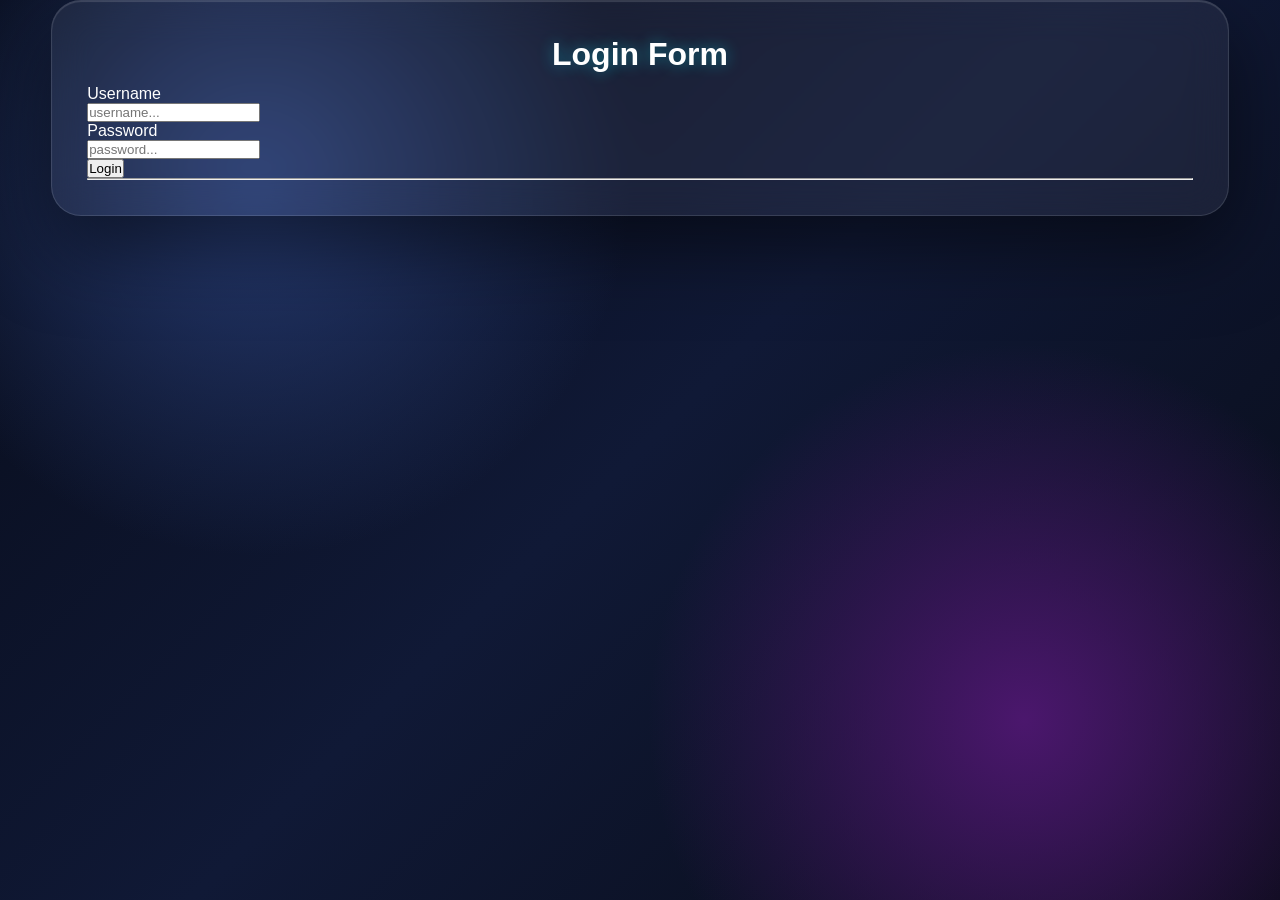
<file: login.html>
<!DOCTYPE html>
<html lang="en">
<head>
    <meta charset="UTF-8">
    <meta name="viewport" content="width=device-width, initial-scale=1.0">
    <title>Login Page</title>
    <link rel="stylesheet" href="style.css">
</head>

<body>

    <div class="header">

        <h3>Login Form</h3>

        <form action="/login" method="POST">

            <p class="user_para">Username</p>

            <input
                type="text"
                name="username"
                placeholder="username..."
                required
                maxlength="32"
                class="username_input"
            >

            <p class="pass_para">Password</p>

            <input
                type="password"
                name="password"
                placeholder="password..."
                required
                class="password_input"
            >

            <div>
                <input type="submit" value="Login" class="btn">
            </div>

            <hr>

        </form>

    </div>

</body>
</html>
</file>
<file: style.css>
/* =========================
   GLOBAL
========================= */

* {
    margin: 0;
    padding: 0;
    box-sizing: border-box;
}

body {
    min-height: 100vh;
    font-family: Arial, Helvetica, sans-serif;
    color: #ffffff;

    background:
        radial-gradient(circle at 20% 20%, #263b72 0%, transparent 30%),
        radial-gradient(circle at 80% 80%, #4b176d 0%, transparent 30%),
        linear-gradient(135deg, #070b18, #101936, #080b16);

    perspective: 1200px;
    overflow-x: hidden;
}


/* =========================
   MAIN TITLE
========================= */

body > h3 {
    text-align: center;
    font-size: 42px;
    margin: 40px 0 25px;

    text-transform: uppercase;
    letter-spacing: 3px;

    background: linear-gradient(
        90deg,
        #00f2ff,
        #ffffff,
        #b66cff,
        #00f2ff
    );

    background-size: 300%;
    -webkit-background-clip: text;
    background-clip: text;
    color: transparent;

    animation: titleGlow 6s linear infinite;

    text-shadow:
        0 0 15px rgba(0, 242, 255, 0.5),
        0 0 35px rgba(182, 108, 255, 0.3);
}

@keyframes titleGlow {
    0% {
        background-position: 0%;
    }

    100% {
        background-position: 300%;
    }
}


/* =========================
   MAIN CONTAINER
========================= */

.header {
    width: 92%;
    max-width: 1250px;
    margin: auto;
    padding: 35px;

    background: rgba(255, 255, 255, 0.06);
    border: 1px solid rgba(255, 255, 255, 0.12);

    border-radius: 30px;

    backdrop-filter: blur(20px);
    -webkit-backdrop-filter: blur(20px);

    box-shadow:
        0 30px 80px rgba(0, 0, 0, 0.5),
        inset 0 1px 1px rgba(255, 255, 255, 0.15);

    transform-style: preserve-3d;
}


/* =========================
   LOGO
========================= */

.header > img:first-child {
    display: block;

    width: 100px;
    height: 100px;

    object-fit: cover;

    margin: 0 auto 30px;

    border-radius: 25px;

    border: 3px solid rgba(0, 242, 255, 0.7);

    box-shadow:
        0 0 20px rgba(0, 242, 255, 0.5),
        0 15px 30px rgba(0, 0, 0, 0.5);

    transition: 0.5s;
}

.header > img:first-child:hover {
    transform:
        translateY(-10px)
        rotateY(15deg)
        rotateX(10deg)
        scale(1.08);

    box-shadow:
        0 0 35px rgba(0, 242, 255, 0.8),
        0 25px 45px rgba(0, 0, 0, 0.7);
}


/* =========================
   NAVIGATION
========================= */

.header > div:first-of-type {
    display: flex;
    justify-content: center;
    align-items: center;
    flex-wrap: wrap;

    gap: 15px;

    padding: 18px;

    margin-bottom: 45px;

    background: rgba(0, 0, 0, 0.25);

    border-radius: 20px;

    box-shadow:
        inset 0 1px 2px rgba(255,255,255,0.08),
        0 10px 30px rgba(0,0,0,0.25);
}

.header a {
    position: relative;

    padding: 12px 20px;

    color: #ffffff;
    text-decoration: none;

    font-weight: bold;
    font-size: 15px;

    border-radius: 12px;

    background: rgba(255,255,255,0.06);

    border: 1px solid rgba(255,255,255,0.1);

    transition: 0.35s;

    overflow: hidden;
}

.header a::before {
    content: "";

    position: absolute;

    top: 0;
    left: -100%;

    width: 100%;
    height: 100%;

    background: linear-gradient(
        90deg,
        transparent,
        rgba(255,255,255,0.25),
        transparent
    );

    transition: 0.5s;
}

.header a:hover::before {
    left: 100%;
}

.header a:hover {
    color: #00f2ff;

    transform:
        translateY(-5px)
        translateZ(20px);

    border-color: #00f2ff;

    box-shadow:
        0 10px 25px rgba(0, 242, 255, 0.25),
        0 0 15px rgba(0, 242, 255, 0.2);
}


/* =========================
   HERO SECTION
========================= */

.header > div:nth-of-type(2) {
    display: flex;
    align-items: center;
    justify-content: space-between;

    gap: 40px;

    padding: 45px;

    margin-bottom: 55px;

    min-height: 300px;

    border-radius: 25px;

    background:
        linear-gradient(
            135deg,
            rgba(0, 242, 255, 0.12),
            rgba(155, 75, 255, 0.12)
        );

    border: 1px solid rgba(255,255,255,0.12);

    box-shadow:
        0 25px 50px rgba(0,0,0,0.35),
        inset 0 1px 1px rgba(255,255,255,0.1);

    transform-style: preserve-3d;
}


/* Hero text */

.header > div:nth-of-type(2) p {
    font-size: 34px;
    line-height: 1.3;
    font-weight: 800;

    max-width: 500px;

    color: #ffffff;

    text-shadow:
        0 5px 15px rgba(0,0,0,0.5);
}


/* Hero image */

.header > div:nth-of-type(2) img {
    width: 330px;
    height: 220px;

    object-fit: contain;

    border-radius: 25px;

    filter:
        drop-shadow(0 25px 20px rgba(0,0,0,0.5))
        drop-shadow(0 0 20px rgba(0,242,255,0.25));

    transition: 0.6s;

    transform: rotateY(-10deg) rotateX(5deg);
}

.header > div:nth-of-type(2) img:hover {
    transform:
        rotateY(15deg)
        rotateX(-5deg)
        translateY(-15px)
        scale(1.08);

    filter:
        drop-shadow(0 35px 30px rgba(0,0,0,0.7))
        drop-shadow(0 0 35px rgba(0,242,255,0.5));
}


/* =========================
   PRODUCTS TITLES
========================= */

.header > h3 {
    text-align: center;

    font-size: 32px;

    margin-bottom: 12px;

    color: #ffffff;

    text-shadow:
        0 0 15px rgba(0,242,255,0.4);
}

.header > h4 {
    text-align: center;

    color: #aeb9d6;

    font-size: 16px;

    margin-bottom: 35px;

    font-weight: normal;
}


/* =========================
   PRODUCT AREA
========================= */

/*
   This selects the div containing
   the three phone images.
*/

.header > div:nth-of-type(3) {
    display: grid;

    grid-template-columns:
        repeat(3, 1fr);

    gap: 30px;

    padding: 10px;
}


/* =========================
   PHONE CARDS
========================= */

.header > div:nth-of-type(3) img {
    width: 100%;
    height: 330px;

    object-fit: contain;

    padding: 25px;

    border-radius: 25px;

    background:
        linear-gradient(
            145deg,
            rgba(255,255,255,0.12),
            rgba(255,255,255,0.03)
        );

    border: 1px solid rgba(255,255,255,0.13);

    box-shadow:
        0 20px 35px rgba(0,0,0,0.45),
        inset 0 1px 2px rgba(255,255,255,0.15);

    transform:
        perspective(800px)
        rotateX(4deg)
        rotateY(-4deg);

    transition:
        transform 0.5s,
        box-shadow 0.5s,
        border 0.5s;

    cursor: pointer;
}


/* 3D hover */

.header > div:nth-of-type(3) img:hover {
    transform:
        perspective(800px)
        rotateX(-5deg)
        rotateY(8deg)
        translateY(-18px)
        scale(1.04);

    border-color: rgba(0,242,255,0.7);

    box-shadow:
        0 35px 60px rgba(0,0,0,0.65),
        0 0 30px rgba(0,242,255,0.25),
        inset 0 1px 2px rgba(255,255,255,0.2);
}


/* Different 3D angle for each phone */

.header > div:nth-of-type(3) img:nth-child(1) {
    transform:
        perspective(800px)
        rotateY(-8deg)
        rotateX(4deg);
}

.header > div:nth-of-type(3) img:nth-child(2) {
    transform:
        perspective(800px)
        rotateY(0deg)
        rotateX(4deg);
}

.header > div:nth-of-type(3) img:nth-child(3) {
    transform:
        perspective(800px)
        rotateY(8deg)
        rotateX(4deg);
}


/* =========================
   RESPONSIVE
========================= */

@media (max-width: 900px) {

    .header > div:nth-of-type(2) {
        flex-direction: column;
        text-align: center;
    }

    .header > div:nth-of-type(2) p {
        font-size: 28px;
    }

    .header > div:nth-of-type(3) {
        grid-template-columns: 1fr;
    }

    .header > div:nth-of-type(3) img {
        height: 350px;
    }
}


@media (max-width: 600px) {

    body > h3 {
        font-size: 27px;
        margin-top: 25px;
    }

    .header {
        width: 95%;
        padding: 20px;
        border-radius: 20px;
    }

    .header > div:first-of-type {
        flex-direction: column;
    }

    .header a {
        width: 100%;
        text-align: center;
    }

    .header > div:nth-of-type(2) {
        padding: 25px 15px;
    }

    .header > div:nth-of-type(2) p {
        font-size: 23px;
    }

    .header > div:nth-of-type(2) img {
        width: 100%;
    }

    .header > div:nth-of-type(3) img {
        height: 300px;
    }
}
</file>
